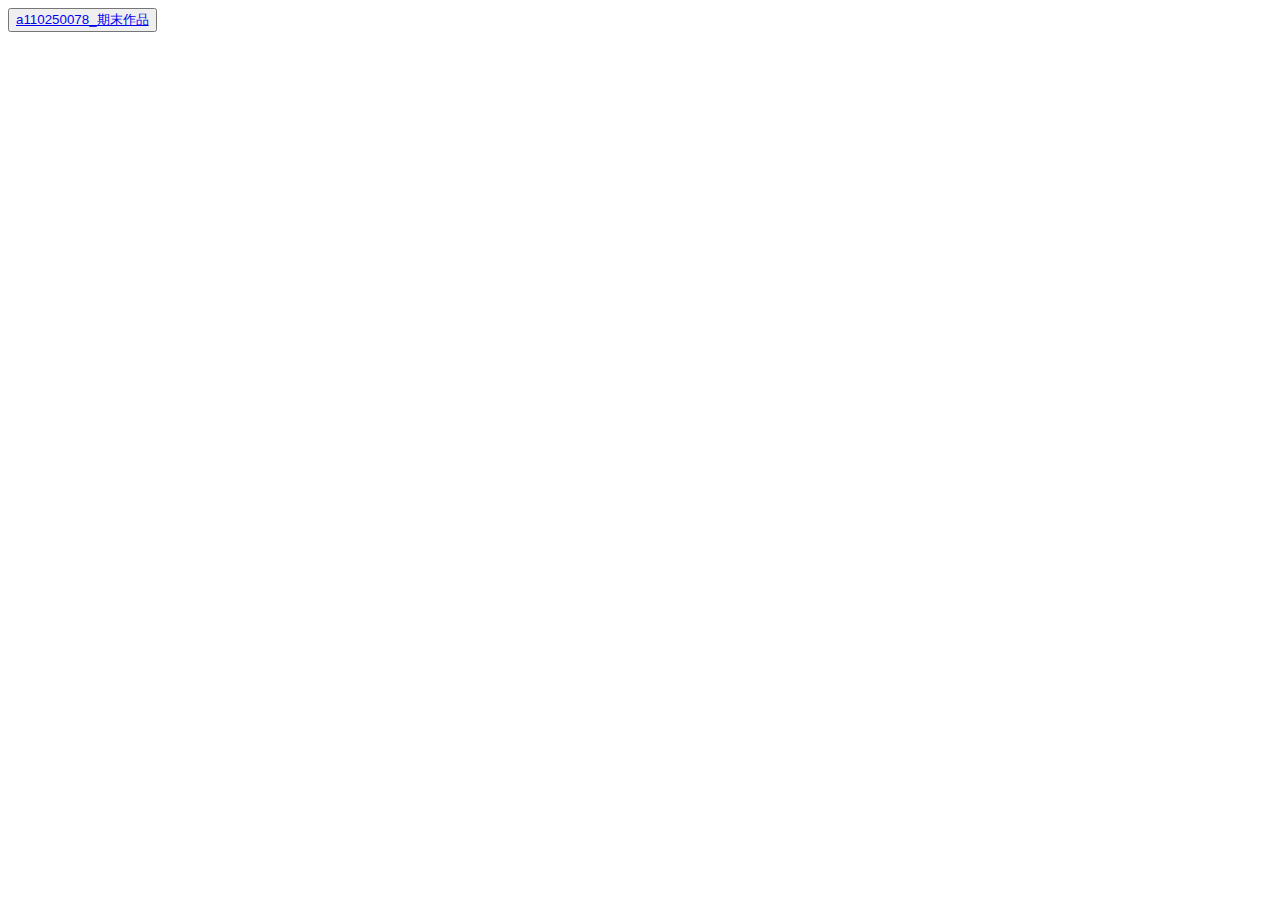
<file: index.html>
<!DOCTYPE html>
<html lang="en">
<head>
    <meta charset="UTF-8">
    <meta name="viewport" content="width=device-width, initial-scale=1.0">
    <title>Document</title>
</head>
<body>
    <button><a href="./a110250078_期末作品.html">a110250078_期末作品</a></button><br>
    <br>
    <br>
</body>
</html>
</file>
